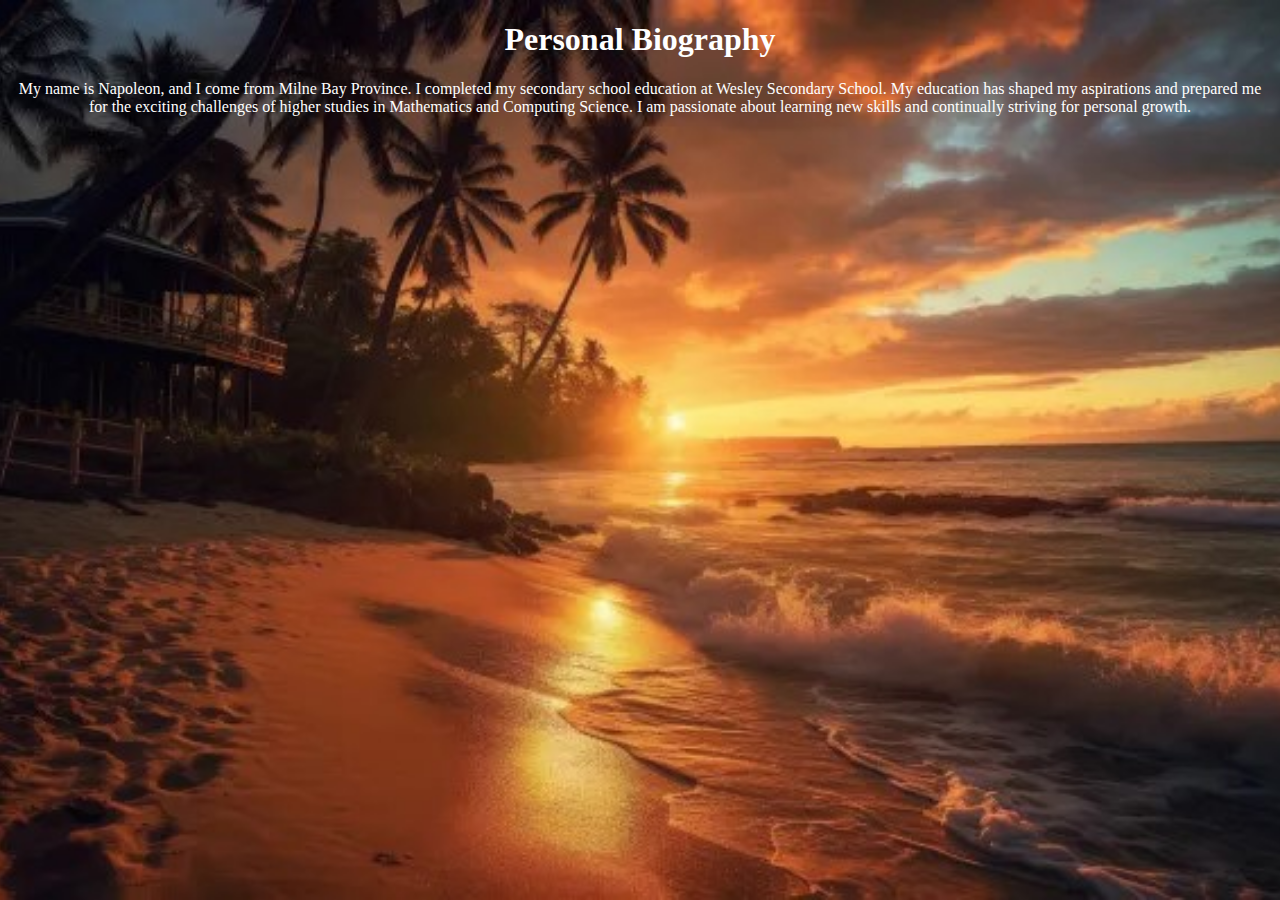
<file: bio.html>
<!DOCTYPE html>
<html lang="en">
<head>
    <title>Personal Biography</title>
</head>

<body>
<body text = "white" bgcolor = "black">
<style>
    body {
        background-image: url("jp.jpg");
        background-repeat: no-repeat; 
        background-size: cover; 
        background-position: center; 
        background-attachment: fixed;
        text-align: center;		
    }
</style>
    <header>
        <h1>Personal Biography</h1>
    </header>
    <main>
        <p>My name is Napoleon, and I come from Milne Bay Province. 
		I completed my secondary school education at Wesley Secondary School.
		My education has shaped my aspirations and prepared me for the exciting challenges of higher studies in Mathematics and Computing Science.
		I am passionate about learning new skills and continually striving for personal growth.</p>
    </main>
	
</body>
</html>
</file>
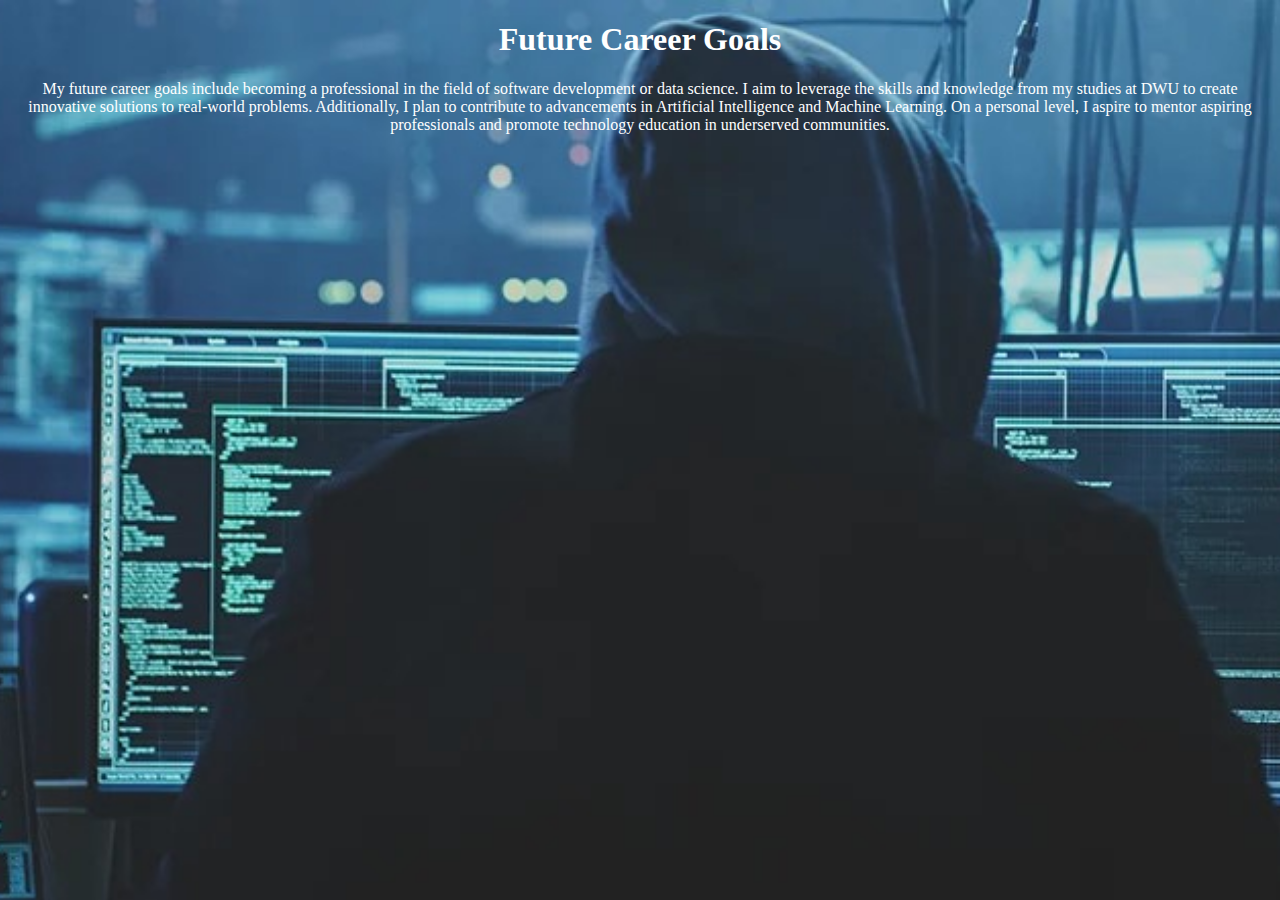
<file: goals.html>
<!DOCTYPE html>
<html lang="en">
<head>
<body text = "white" h1 text = "red" bgcolor = "black">

    <title>Future Career Goals</title>
</head>
<body>
<style>
    body {
        background-image: url("lo.jpg");
        background-repeat: no-repeat; 
        background-size: cover; 
        background-position: center; 
        background-attachment: fixed; 
		text-align: center;
    }
</style>
    <header>
        <h1>Future Career Goals</h1>
    </header>
    <main>
        <p>My future career goals include becoming a professional in the field of software development or data science.
		I aim to leverage the skills and knowledge from my studies at DWU to create innovative solutions to real-world problems. 
		Additionally, I plan to contribute to advancements in Artificial Intelligence and Machine Learning.
		On a personal level, I aspire to mentor aspiring professionals and promote technology education in underserved communities.</p>
    </main>

</body>
</html>
</file>
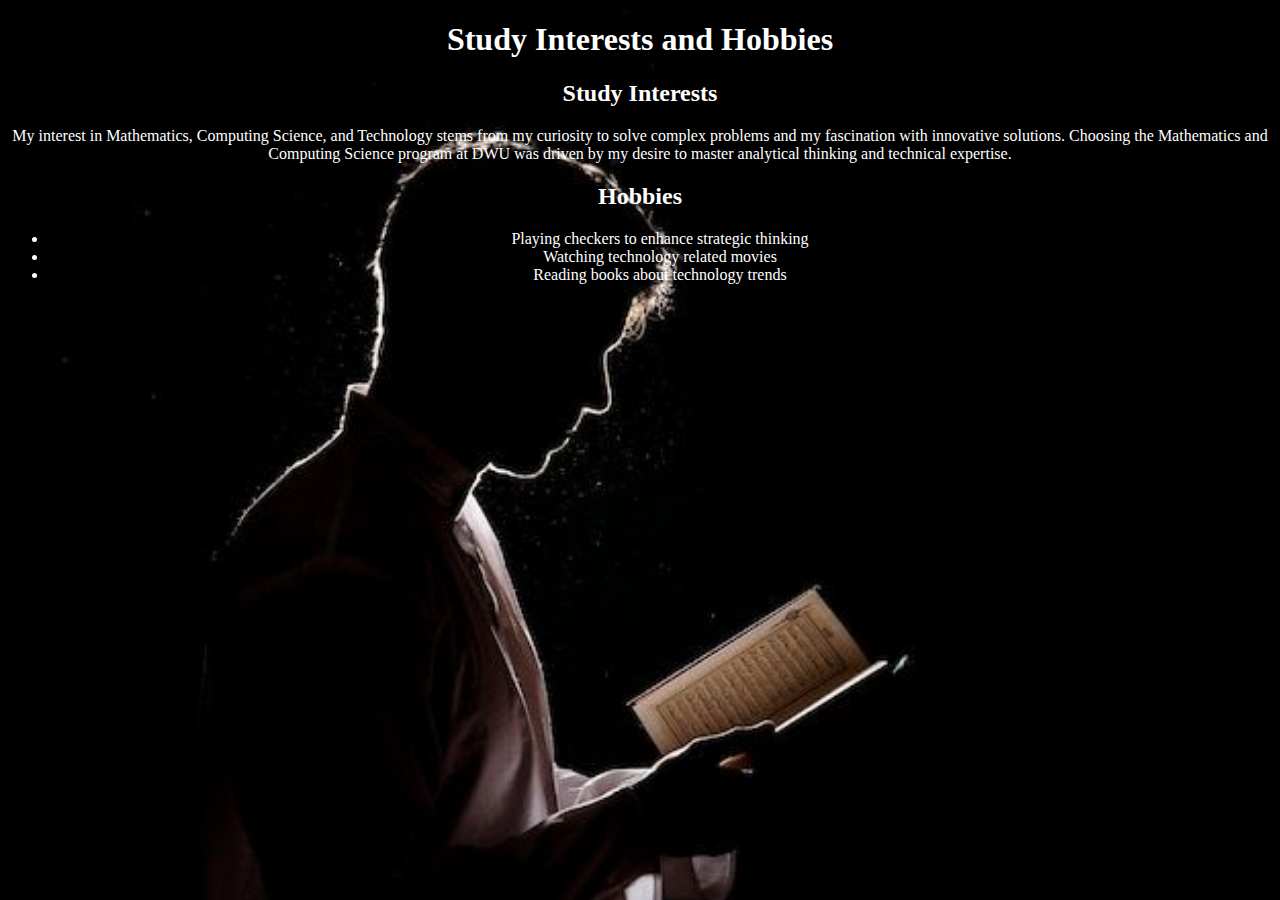
<file: interests.html>
<!DOCTYPE html>
<html lang="en">
<head>
<body text = "white" h1 text = "red" bgcolor = "black">

    <title>Study Interests and Hobbies</title>
</head>
<body>
<style>
    body {
        background-image: url("ho.jpg");
        background-repeat: no-repeat; 
        background-size: cover; 
        background-position: center; 
        background-attachment: fixed; 
		text-align: center;
		ul-align: center;
    }
</style>
    <header>
        <h1>Study Interests and Hobbies</h1>
    </header>
    <main>
        <section>
            <h2>Study Interests</h2>
            <p>My interest in Mathematics, Computing Science, and Technology stems from my curiosity to solve complex problems and my fascination with innovative solutions. Choosing the Mathematics and Computing Science program at DWU was driven by my desire to master analytical thinking and technical expertise.</p>
        </section>
        <section>
            <h2>Hobbies</h2>
            <ul>
                <li>Playing checkers to enhance strategic thinking</li>
                <li>Watching technology related movies</li>
                <li>Reading books about technology trends</li>
            </ul>
        </section>
    </main>
	
</body>
</html>
</file>
